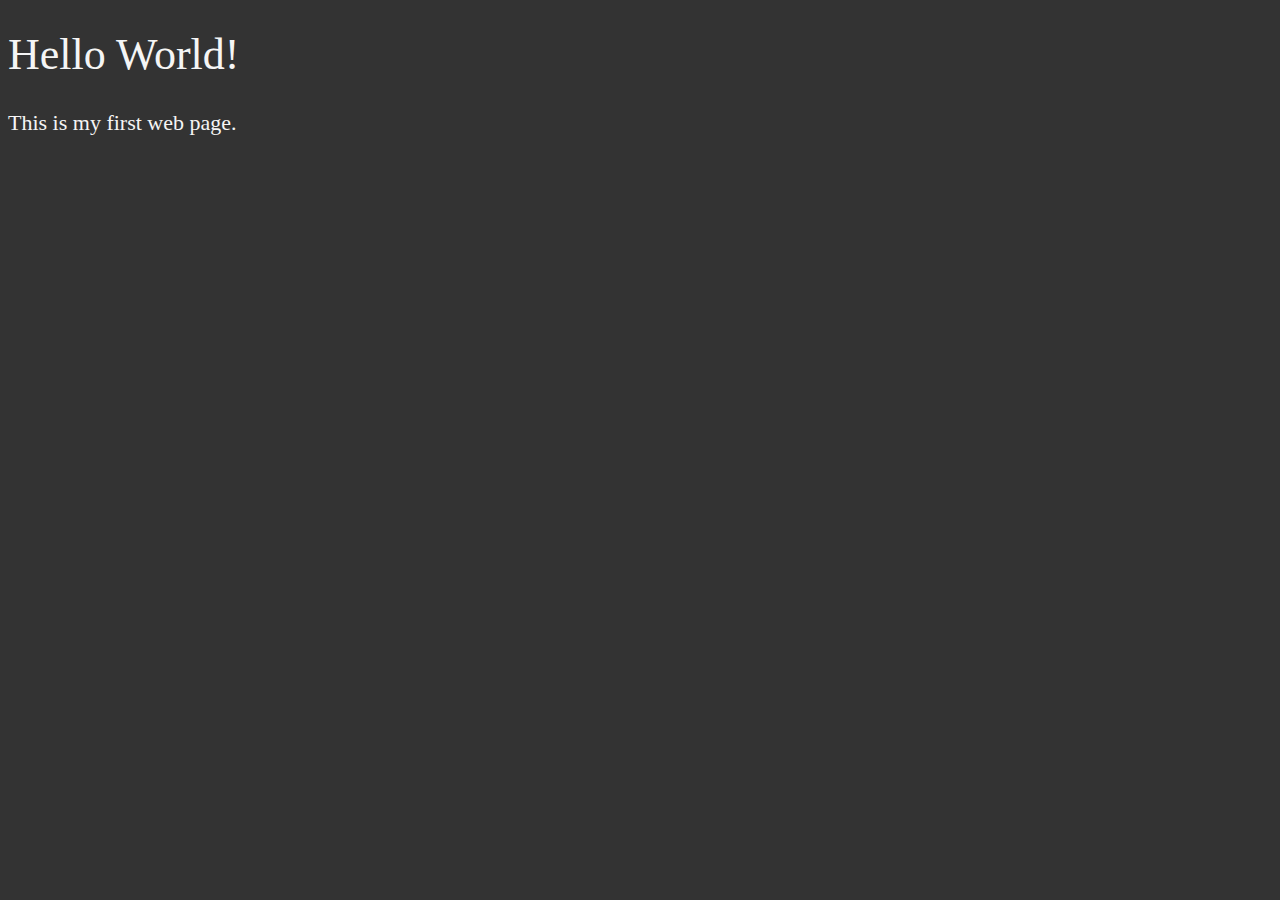
<file: 01_lesson/index.html>
<!DOCTYPE html>
<html lang="en">

<head>
    <meta charset="UTF-8">
    <title>My First Web Page</title>
    <style>
        html {
            font-size: 22px;
        }

        body {
            background-color: #333;
            color: whitesmoke;
        }
    </style>
    <style>
        h1 {
            display: block;
            font-size: 2em;
            margin-block-start: 0.67em;
            margin-block-end: 0.67em;
            margin-inline-start: 0px;
            margin-inline-end: 0px;
            font-weight: 100;
        }
    </style>
</head>

<body>
    <h1>Hello World!</h1>
    <p>This is my first web page.</p>
</body>

</html>
</file>
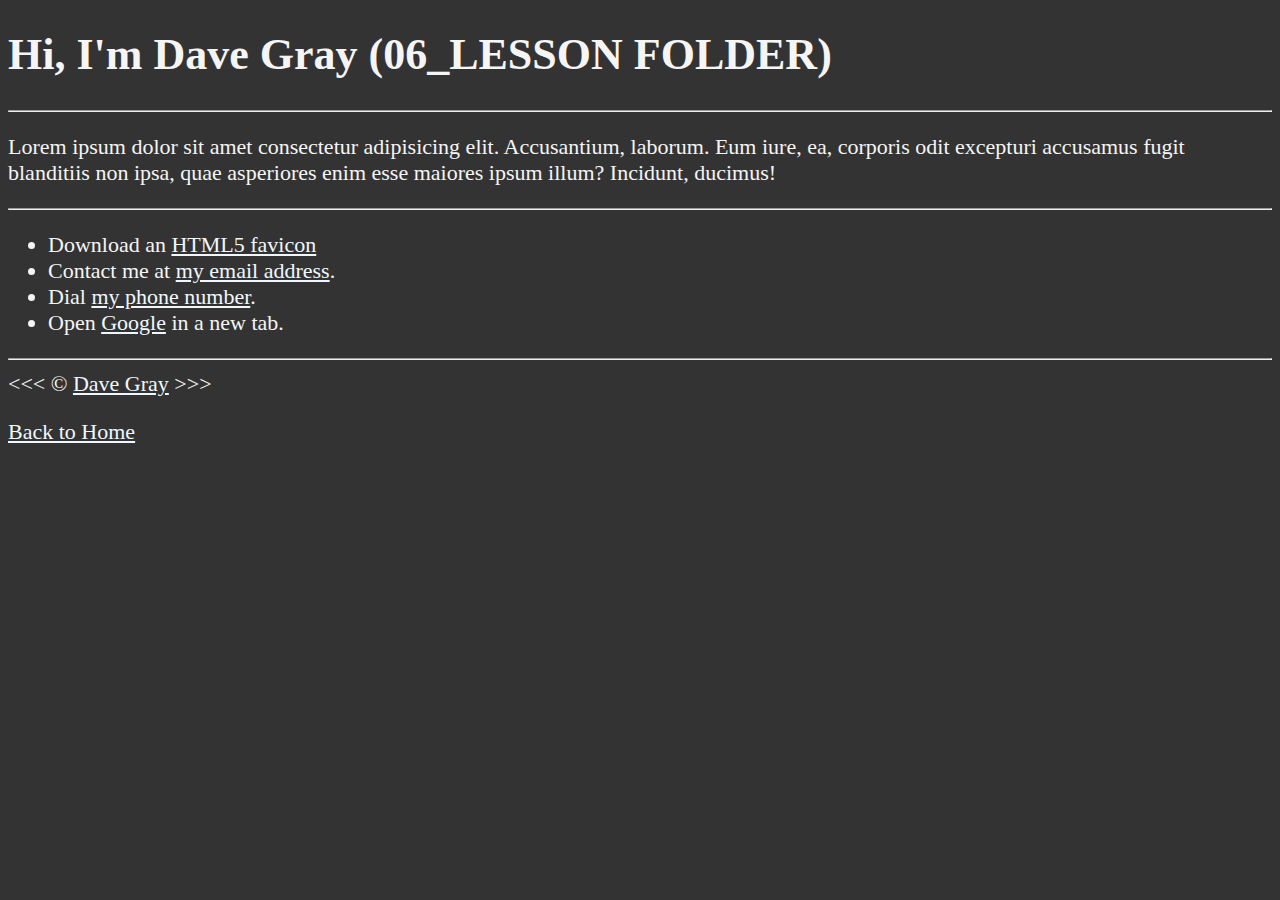
<file: 06_lesson/about.html>
<!DOCTYPE html>
<html lang="en">

<head>
    <meta charset="UTF-8">
    <meta http-equiv="X-UA-Compatible" content="IE=edge">
    <meta name="viewport" content="width=device-width, initial-scale=1.0">
    <meta name="author" content="Dave Gray">
    <meta name="description" content="Hi, I'm Dave Gray. This page is about me.">
    <title>About Me (6)</title>
    <link rel="icon" href="html5.png" type="image/x-icon">
    <link rel="stylesheet" href="main.css" type="text/css">
</head>

<body>
    <h1>Hi, I'm Dave Gray (06_LESSON FOLDER)</h1>

    <hr>

    <p>
        Lorem ipsum dolor sit amet consectetur adipisicing elit. Accusantium, laborum. Eum iure, ea, corporis odit
        excepturi accusamus fugit blanditiis non ipsa, quae asperiores enim esse maiores ipsum illum? Incidunt, ducimus!
    </p>

    <hr>

    <ul>
        <li>
            Download an <a href="html5.png" download>HTML5 favicon</a>
        </li>
        <li>
            Contact me at <a href="mailto:random@email.com">my email address</a>.
        </li>
        <li>
            Dial <a href="tel:+1234567890">my phone number</a>.
        </li>
        <li>
            Open <a href="https://www.google.com/" target="_blank" rel="noopener" >Google</a> in a new tab.
        </li>
    </ul>

    <hr>
    &lt;&lt;&lt; &copy; <a href="about.html">Dave Gray</a> &gt;&gt;&gt;
    <p>
        <a href="/">Back to Home</a>
    </p>
</body>

</html>
</file>
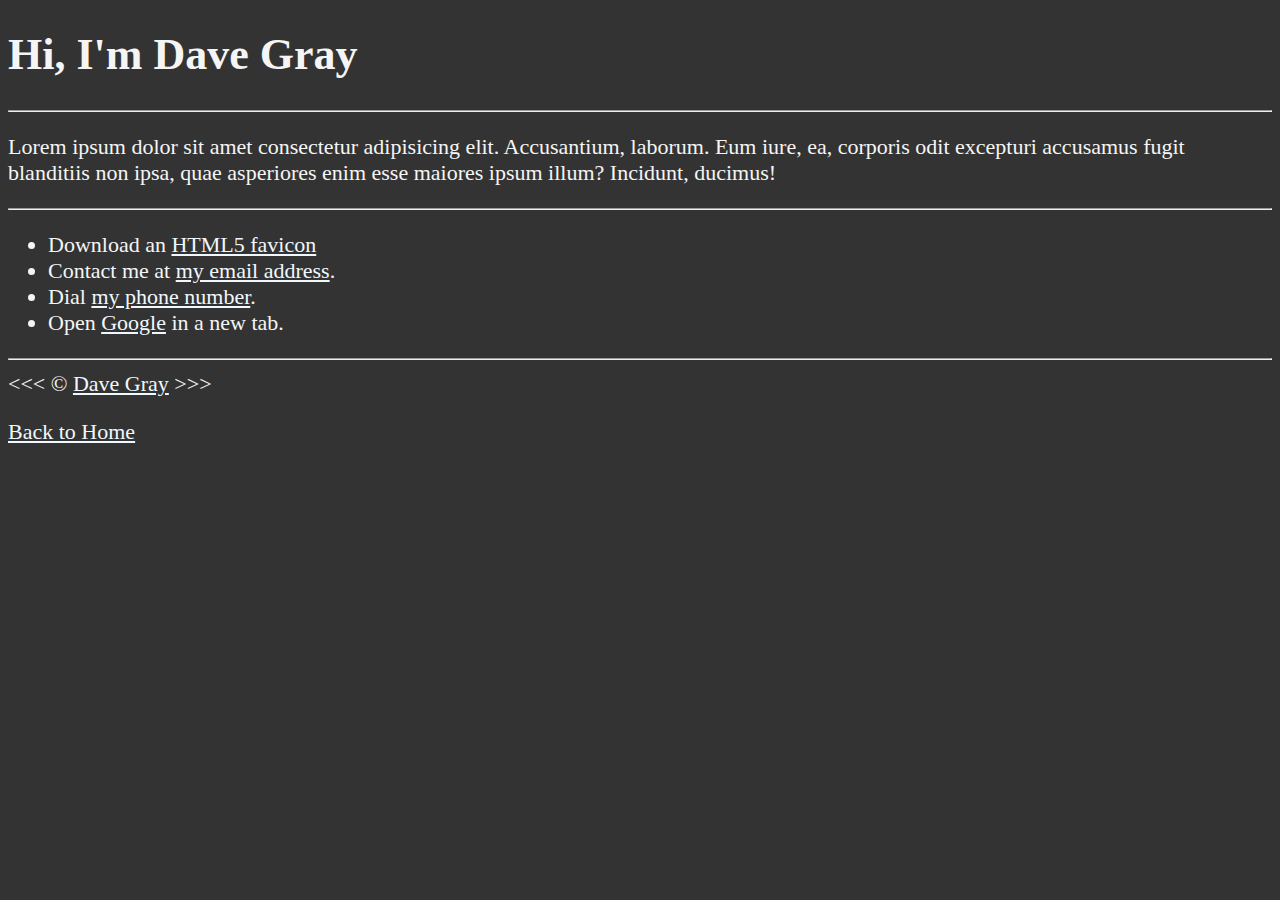
<file: 07_lesson/about.html>
<!DOCTYPE html>
<html lang="en">

<head>
    <meta charset="UTF-8">
    <meta http-equiv="X-UA-Compatible" content="IE=edge">
    <meta name="viewport" content="width=device-width, initial-scale=1.0">
    <meta name="author" content="Dave Gray">
    <meta name="description" content="Hi, I'm Dave Gray. This page is about me.">
    <title>About Me (7)</title>
    <link rel="icon" href="html5.png" type="image/x-icon">
    <link rel="stylesheet" href="main.css" type="text/css">
</head>

<body>
    <h1>Hi, I'm Dave Gray</h1>

    <hr>

    <p>
        Lorem ipsum dolor sit amet consectetur adipisicing elit. Accusantium, laborum. Eum iure, ea, corporis odit
        excepturi accusamus fugit blanditiis non ipsa, quae asperiores enim esse maiores ipsum illum? Incidunt, ducimus!
    </p>

    <hr>

    <ul>
        <li>
            Download an <a href="html5.png" download>HTML5 favicon</a>
        </li>
        <li>
            Contact me at <a href="mailto:random@email.com">my email address</a>.
        </li>
        <li>
            Dial <a href="tel:+1234567890">my phone number</a>.
        </li>
        <li>
            Open <a href="https://www.google.com/" target="_blank" rel="noopener">Google</a> in a new tab.
        </li>
    </ul>

    <hr>
    &lt;&lt;&lt; &copy; <a href="about.html">Dave Gray</a> &gt;&gt;&gt;
    <p>
        <a href="/">Back to Home</a>
    </p>
</body>

</html>
</file>
<file: 06_lesson/main.css>
html {
    font-size: 22px;
}

body {
    background-color: #333;
    color: whitesmoke;
}

a {
    color: aliceblue;
}

a:visited {
    color: lightgray;
}

a:hover, a:active {
    color: #eee;
}
#that_coral_id a:hover {
    color:coral;
}
</file>
<file: 07_lesson/main.css>
html {
    font-size: 22px;
}

body {
    background-color: #333;
    color: whitesmoke;
}

a {
    color: aliceblue;
}

a:visited {
    color: lightgray;
}

a:hover,
a:active {
    color: #eee;
}
</file>
